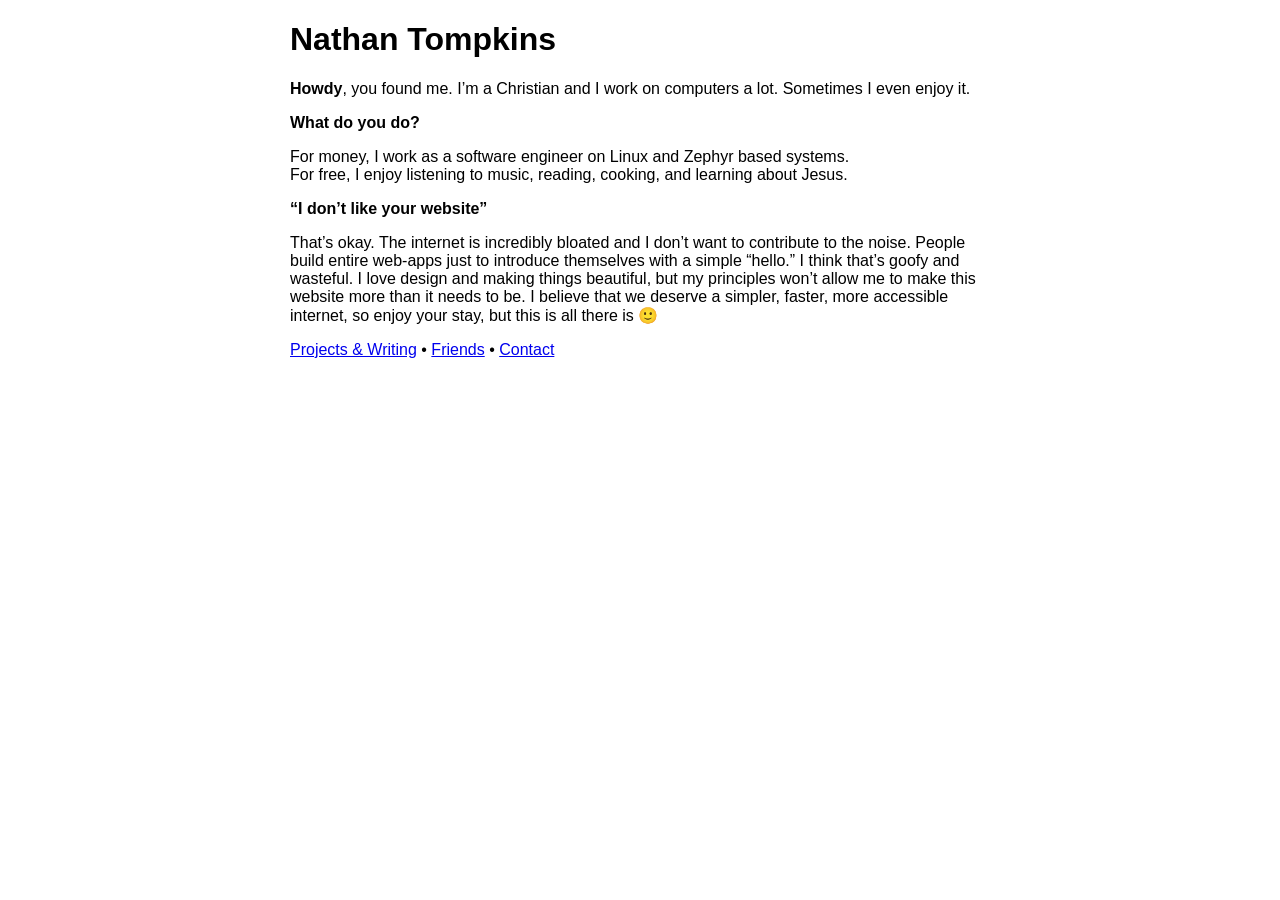
<file: index.html>
<!doctype html><html lang=en><head><meta charset=utf-8><meta name=viewport content="width=device-width"><title>ntompkins</title></head><body style=max-width:700px;margin:auto;font-family:sans-serif><h1>Nathan Tompkins</h1><p><b>Howdy</b>, you found me. I’m a Christian and I work on computers a lot. Sometimes I even enjoy it.</p><b>What do you do?</b><p>For money, I work as a software engineer on Linux and Zephyr based systems.<br>For free, I enjoy listening to music, reading, cooking, and learning about Jesus.</p><b>“I don’t like your website”</b><p>That’s okay. The internet is incredibly bloated and I don’t want to contribute to the noise. People build entire web-apps just to introduce themselves with a simple “hello.” I think that’s goofy and wasteful. I love design and making things beautiful, but my principles won’t allow me to make this website more than it needs to be. I believe that we deserve a simpler, faster, more accessible internet, so enjoy your stay, but this is all there is 🙂</p><nav><a href=//culp.ae>Projects & Writing</a> • <a href=//mng.is>Friends</a> • <a href=mailto:hello@ntompkins.co>Contact</a></nav></body></html>
</file>
